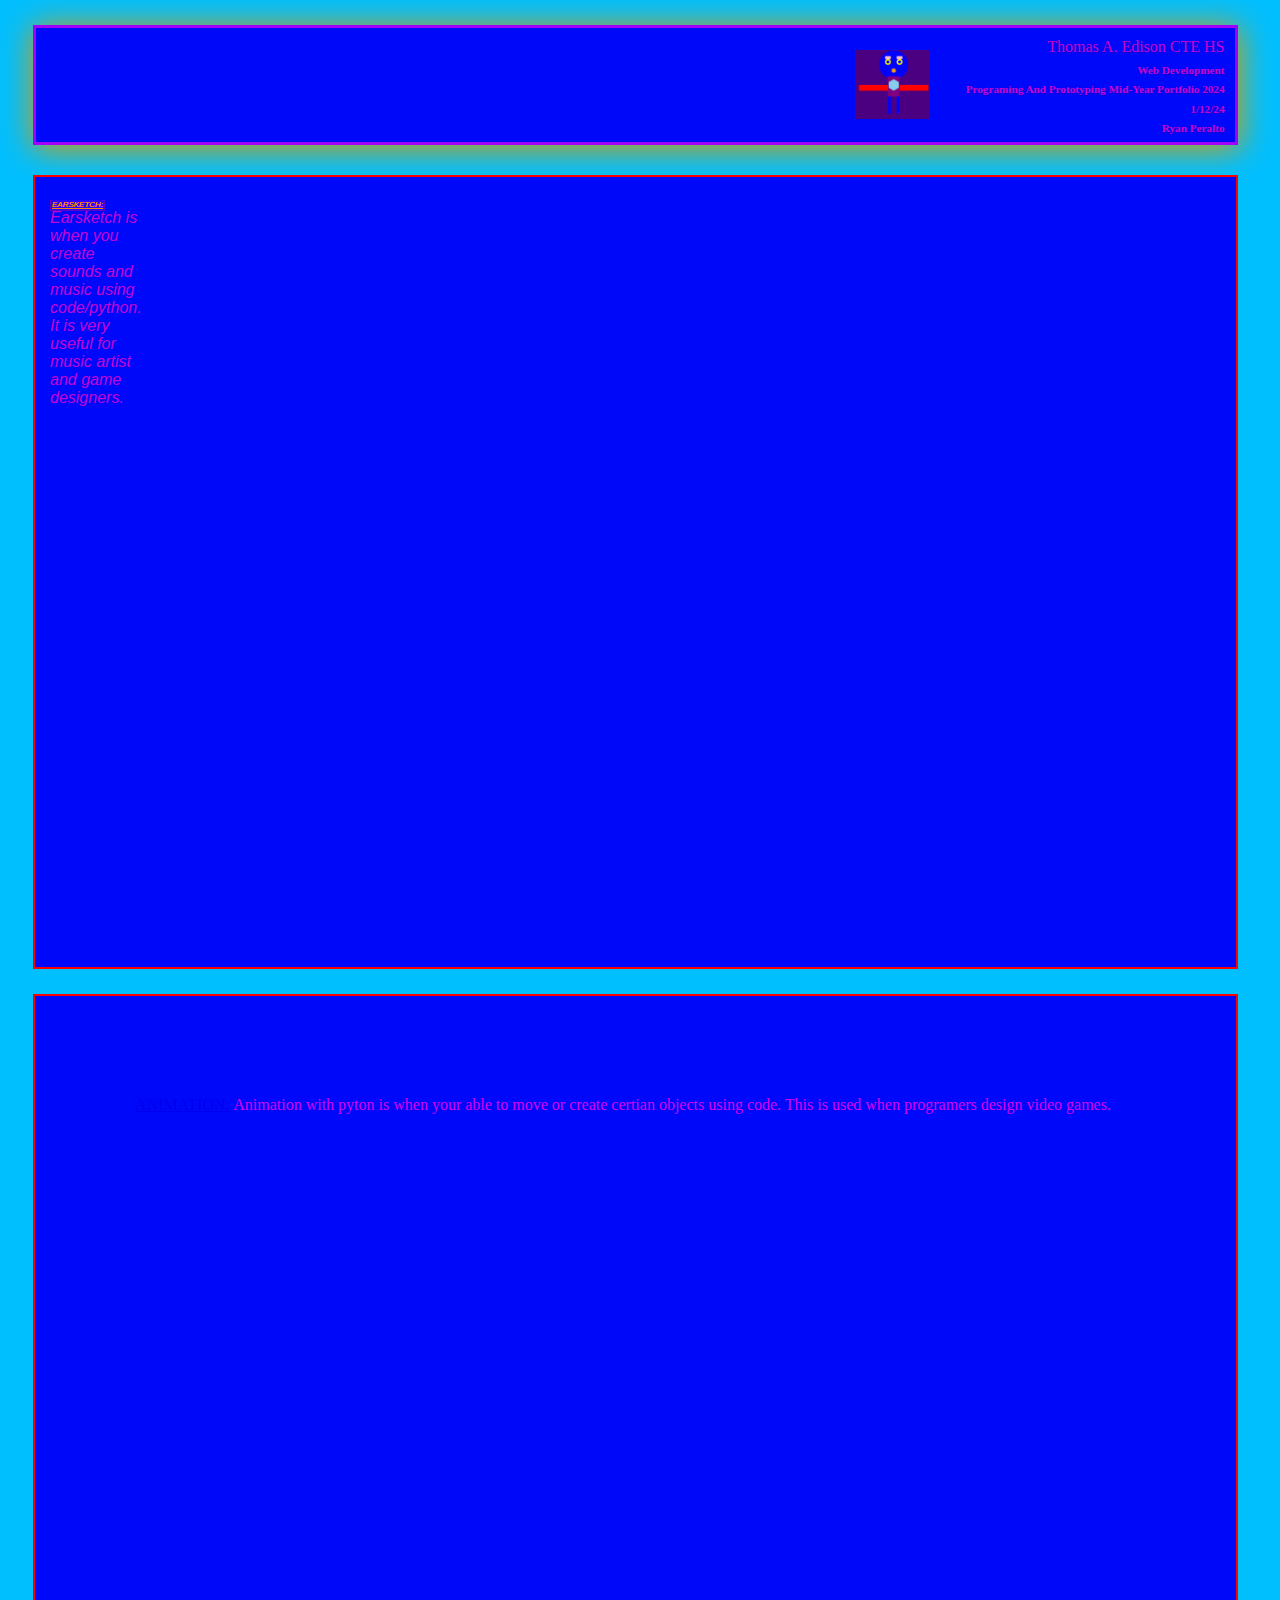
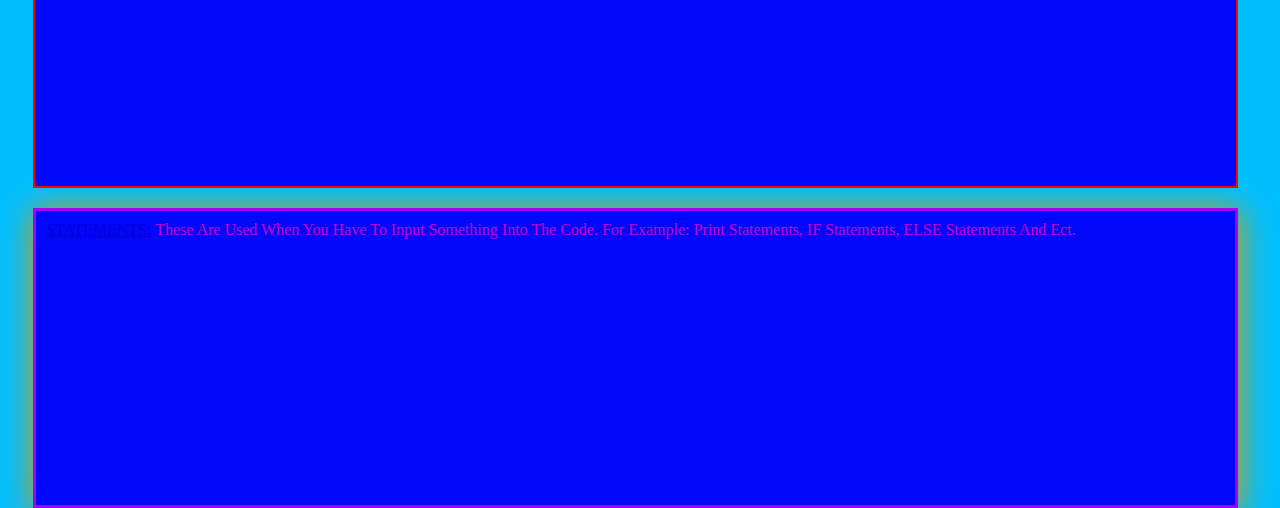
<file: index.html>
<html>

<head>
  <meta charset="utf-8">
  <meta name="viewport" content="width=device-width">
  <title>My Portfolio</title>
  <link href="mystyle3.css" rel="stylesheet" type="text/css" />
	<link href="laptopWave.png" rel="icon" type="image/png">
</head>
<body>
  <div class="banner2">
		Thomas A. Edison CTE HS
		<img src="laptopWave.png" id="logo">
		<h1>Web Development</h1>
		<h1>Programing and prototyping mid-year portfolio 2024</h1>
		<h1>1/12/24</h1>
		<h1>Ryan Peralto</h1>
		
	</div>
	<div class="container">
	</div>
	<div class="menu"> <a href="earsketch.html"> EARSKETCH:</a> Earsketch is when you create sounds and music using code/python. It is very useful for music artist and game designers. </div>
    <div class="container"> <a href="animation.html">ANIMATION:</a> Animation with pyton is when your able to move or create certian objects using code. This is used when programers design video games. </div>
      <div class="banner"> <a href="statements.html">STATEMENTS:</a> These are used when you have to input something into the code. For example: Print statements, IF statements, ELSE statements and ect.  </div>
	</div>
</body>

</html>
</file>
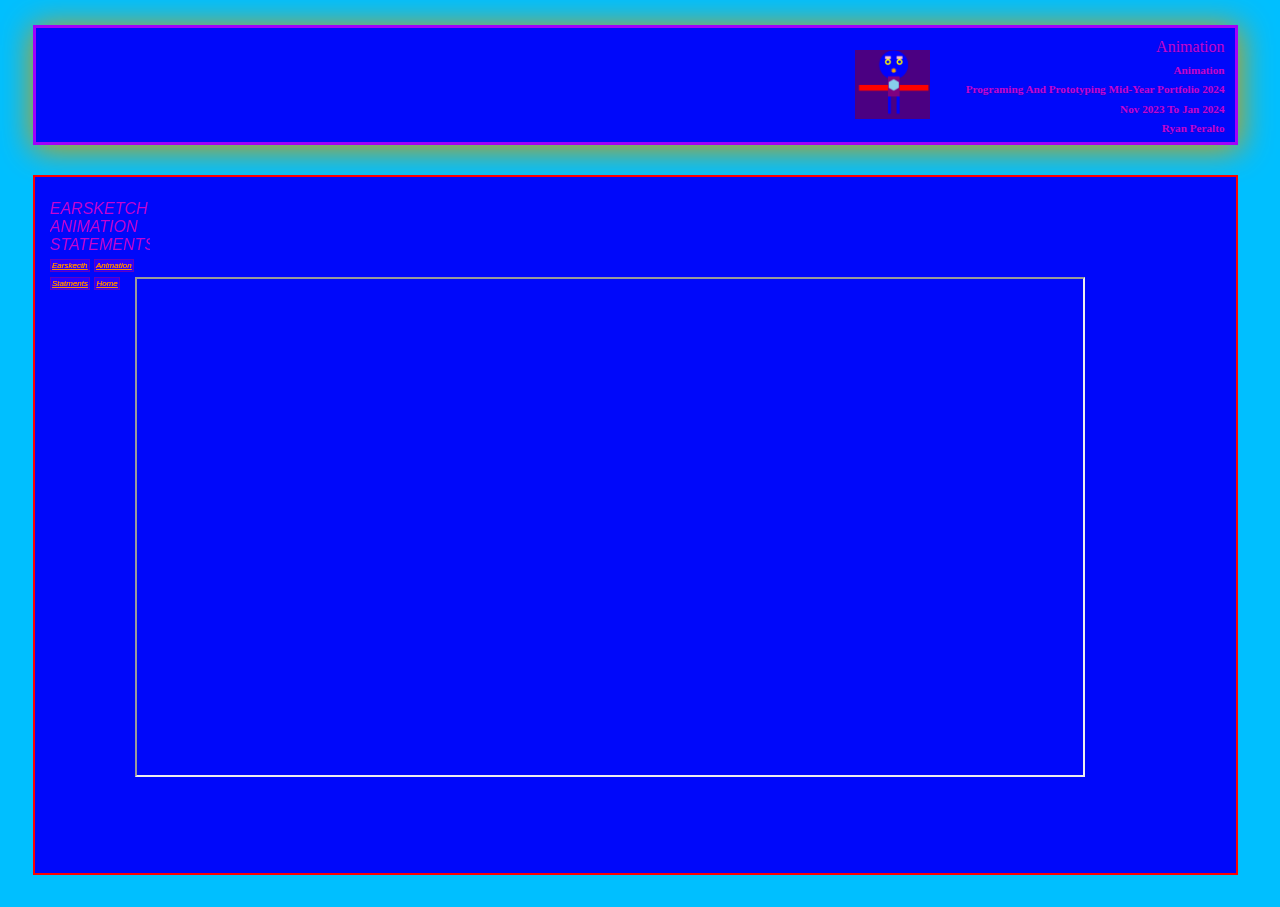
<file: animation.html>
<head>
  <meta charset="utf-8">
  <meta name="viewport" content="width=device-width">
  <title>My Portfolio</title>
  <link href="mystyle3.css" rel="stylesheet" type="text/css" />
  <link href="laptopWave.png" rel="icon" type="image/png">
</head>
<body>
  <div class="banner2">
    Animation
    <img src="laptopWave.png" id="logo">
    <h1>Animation</h1>
    <h1>Programing and prototyping mid-year portfolio 2024</h1>
    <h1>Nov 2023 to Jan 2024</h1>
    <h1>Ryan Peralto</h1>

  </div>
  <div class="container2">
    <iframe frameborder="1" width="95%" height="500px" src="https://py3.codeskulptor.org/#user309_QbcpcT6cvRFCHhH.py/?lite=true"></iframe>
  </div>
  <div class="menu">EARSKETCH 
    <div class="animation">ANIMATION
      <div class="statements">STATEMENTS
  <a href="earsketch.html">Earskecth</a>
  <a href="animation.html">Animation</a>
  <a href="statements.html">Statments</a>
  <a href="index.html">Home</a>
  </div>
</body>

</html>
</file>
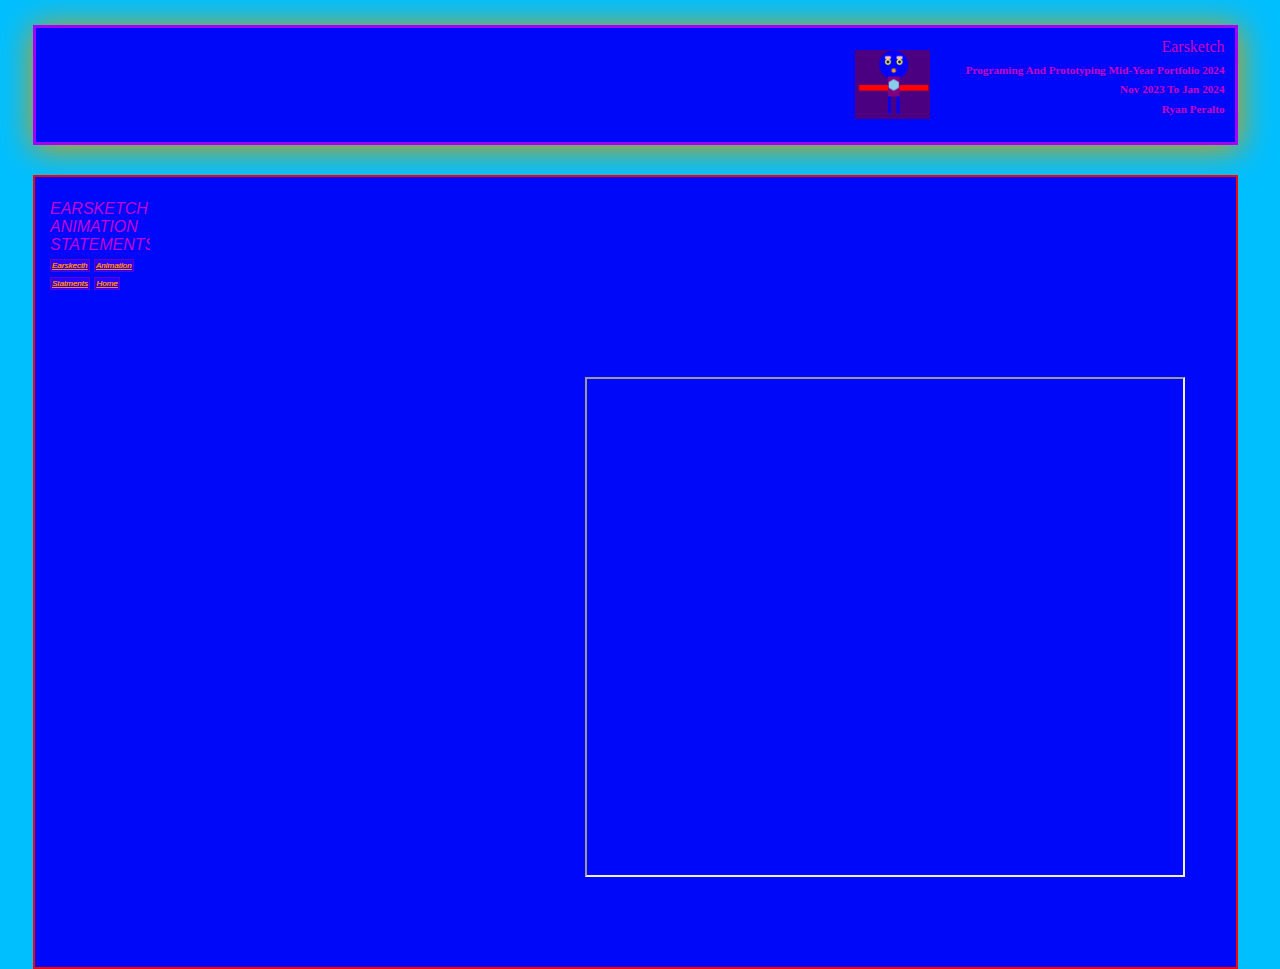
<file: earsketch.html>
<head>
  <meta charset="utf-8">
  <meta name="viewport" content="width=device-width">
  <title>My Portfolio</title>
  <link href="mystyle3.css" rel="stylesheet" type="text/css" />
  <link href="laptopWave.png" rel="icon" type="image/png">
</head>
<body>
  <div class="banner2">
    Earsketch
    <img src="laptopWave.png" id="logo">
    <h1>Programing and prototyping mid-year portfolio 2024</h1>
    <h1>Nov 2023 to Jan 2024</h1>
    <h1>Ryan Peralto</h1>

  </div>
  <div class="container">
    <div class="right">    <iframe width="600" height="500" src="https://earsketch.gatech.edu/earsketch2/?sharing=nesZQ1Q69Yd1FqNyu9z8Ow&embedded=true"></iframe>
    </div>
    
    <div></div>

  </div>
  <div class="menu">EARSKETCH 
    <div class="animation">ANIMATION
      <div class="statements">STATEMENTS
  <a href="earsketch.html">Earskecth</a>
  <a href="animation.html">Animation</a>
  <a href="statements.html">Statments</a>
  <a href="index.html">Home</a>
  </div>
</body>

</html>
</file>
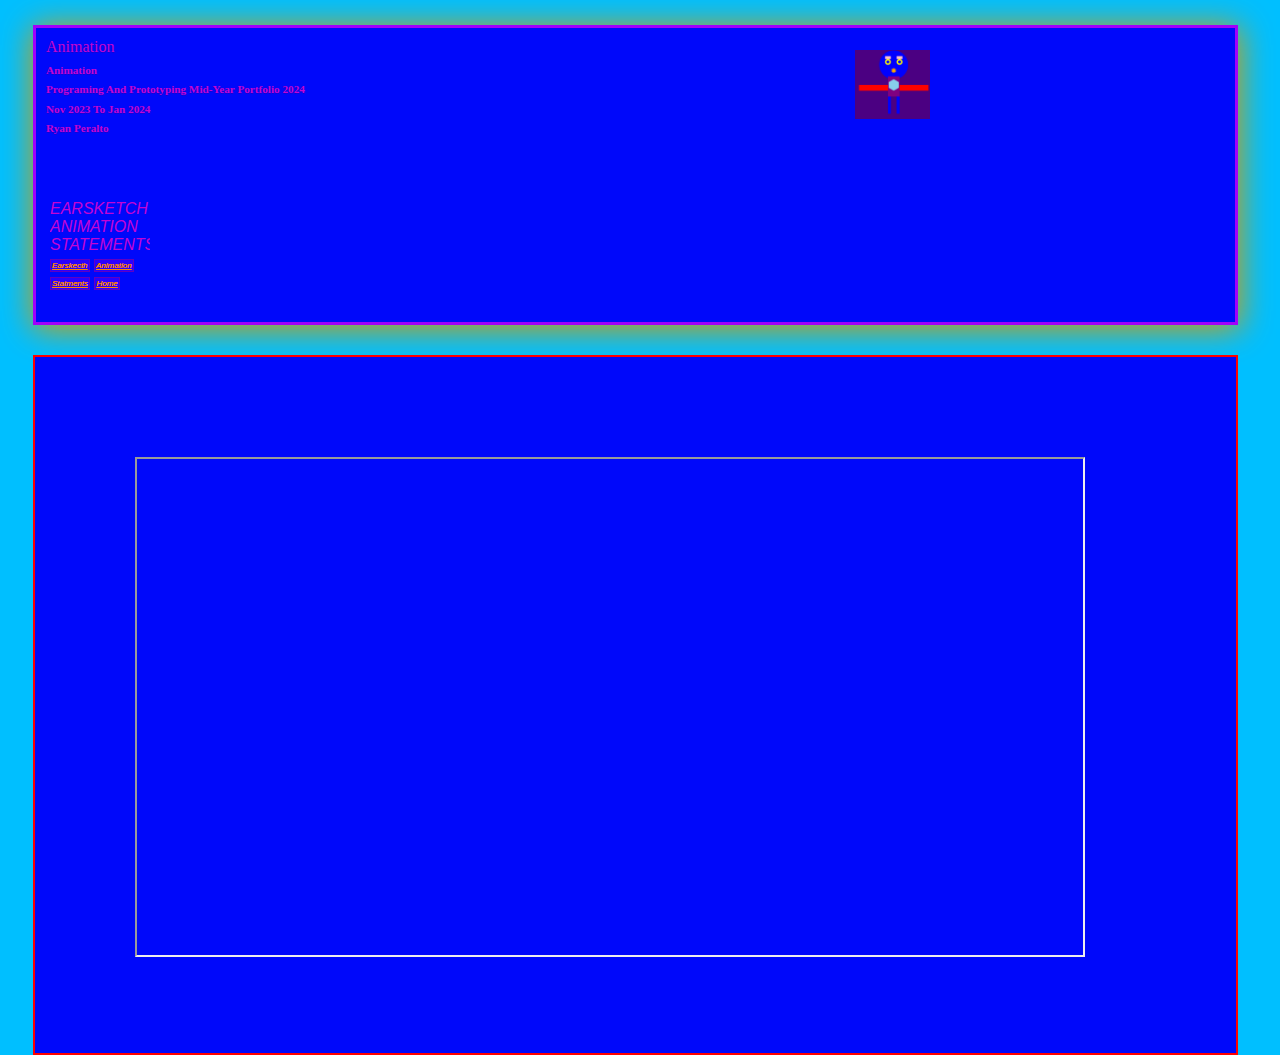
<file: statements.html>
<head>
  <meta charset="utf-8">
  <meta name="viewport" content="width=device-width">
  <title>My Portfolio</title>
  <link href="mystyle3.css" rel="stylesheet" type="text/css" />
  <link href="laptopWave.png" rel="icon" type="image/png">
</head>
<body>
  <div class="banner">
    Animation
    <img src="laptopWave.png" id="logo">
    <h1>Animation</h1>
    <h1>Programing and prototyping mid-year portfolio 2024</h1>
    <h1>Nov 2023 to Jan 2024</h1>
    <h1>Ryan Peralto</h1>

  </div>
  <div class="container2">
    <iframe frameborder="1" width="95%" height="500px" src="https://replit.com/@RyanPeralto/Statment-2/?lite=true"></iframe>
  </div>
  <div class="menu">EARSKETCH 
    <div class="animation">ANIMATION
      <div class="statements">STATEMENTS
  <a href="earsketch.html">Earskecth</a>
  <a href="animation.html">Animation</a>
  <a href="statements.html">Statments</a>
  <a href="index.html">Home</a>
  </div>
</body>

</html>
</file>
<file: mystyle3.css>
html,body{
  height: 99%;
  width: 99%;
  background-color: deepskyblue;
}
*{
  box-sizing: border-box;
}
.banner{
  background-color: #0008fa;
  margin: 25px;
  color:#c404d4 ;
  padding: 10px;
  border: 3px solid #a200fa;
  box-shadow: 1px 3px 30px 1px #d49c02;
  outline: 10px 10px #7602d4 groove;
  text-transform: capitalize;
  text-shadow: 1px 1px #1204d7 ;
  font-family: fantasy;
  height: 300px;
  text-align: left;
  font-style: aerial;;
}
.banner2{
  background-color: #0008fa;
  margin: 25px;
  color:#c404d4 ;
  padding: 10px;
  border: 3px solid #a200fa;
  box-shadow: 1px 3px 30px 1px #d49c02;
  outline: 10px 10px #7602d4 groove;
  text-transform: capitalize;
  text-shadow: 1px 1px #1204d7 ;
  font-family: fantasy;
  height: 120px;
  text-align: right;
  font-style: aerial;;
}
.menu{
  position: absolute;
  top: 200px;
  left: 50px;
  color:#c404d4;
  font-family: Arial, Helvetica, sans-serif;
  font-size: 1em;
  font-style: oblique;
  width: 100px;
  overflow: hidden;
  
}
.container{
  border:2px red solid;
  position: relative;
  color: #d800f5;
  top:  5px;
  margin: 25px;
  padding: 100px;
  height: 90%;
  overflow: hidden;
  background-color: #0008fa;
}
.container2{
  border:2px red solid;
  position: relative;
  color: #d800f5;
  top:  5px;
  margin: 25px;
  padding: 100px;
  height: 700px;
  overflow: hidden;
  background-color: #0008fa;
}
h1{
  font-size: 0.7em;
}

#logo{
  width: 75px;
  position: absolute;
  top: 50px;
  right: 350px;
}

.wave{
  border: red 1px solid;
  background-color: rgba(255,34,45, 0.5);
  font-size: 0.9em;
  height: 25px;
  overflow: hidden;
  width: 80%;
  position:relative;
  left: 10%;
  transition: height 4s;
  display:block;
}
#l1{
  border:#D9A404 1px solid;
  background-image:repeating-linear-gradient(red, #4b06b1);
}
.wave:hover{
  height:90%;
  top:1px;
  z-index:1;
}

animation{
  position: absolute;
  top: 100px;
  left: 70px;
  color:#00ff91;
  font-family: Arial, Helvetica, sans-serif;
  font-size: 2em;
  text-shadow: 2px 2px blue;
  font-style: oblique;
  width: 100px;
  overflow: hidden;
}
.menu a{
  color: #ff8800;
  background-color: #2b00ff;
  text-shadow: 0px 0px ;
  font-size: 0.5em;
  padding: 1px;
  border: 1px solid #6100c2;
  
}
.menu:hover a{
  display: block;
}
.menu a:hover{
  color: #00ffe1;
  background-color: red;
}
.right{
  position: absolute;
  top: 200px;
  right: 50px;
  color:#c404d4;
  font-family: Arial, Helvetica, sans-serif;
  font-size: 1em;
  text-shadow: 2px 2px blue;
  font-style: oblique;
  width: 50%;
  
  overflow: hidden;
}
</file>
